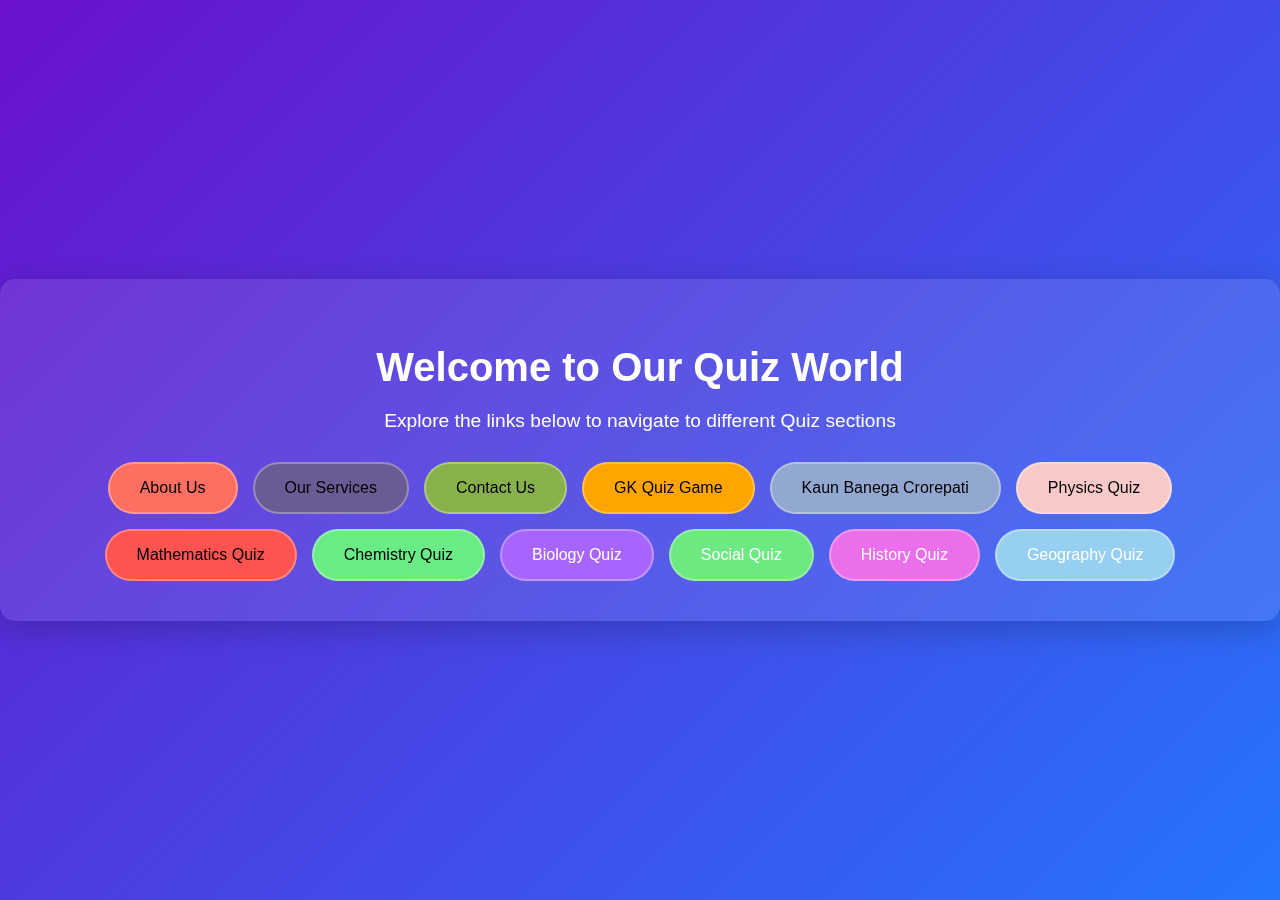
<file: index.html>
<!DOCTYPE html>
<html lang="en">
<head>
    <meta charset="UTF-8">
    <meta name="description" content="Play quizMaster, a fun and challenging online game. Enhance your knowledge and skills and compete with yourself for free!. Get Variety of the quizzes types like , physics quiz,maths quiz,biology quiz, gk quiz and so on.">

    <title>Quiz Master Play || Quiz Game of Various Subjects For Free</title>
    <link rel="icon" type="image/x-icon" href="quizmaster.png">
    <link rel="stylesheet" href="style.css">
</head>
<body>
    <div class="container">
        <h1>Welcome to Our Quiz World</h1>
        <p>Explore the links below to navigate to different Quiz sections</p>
        <div class="button-container">
            <a href="aboutus.html" class="button">About Us</a>
            <a href="ourservices.html" class="button">Our Services</a>
            <a href="contactus.html" class="button">Contact Us</a>
            <a href="gkquiz.html" class="button" target="_blank">GK Quiz Game</a>
            <a href="KBC.html" class="button" target="_blank">Kaun Banega Crorepati</a>
            <a href="physicsquiz.html" class="button" target="_blank">Physics Quiz</a>
            <a href="mathsquiz.html" class="button" target="_blank">Mathematics Quiz</a>
            <a href="#" class="button" target="_blank">Chemistry Quiz</a>
            <a href="#" class="button" target="_blank">Biology Quiz</a>
            <a href="#" class="button" target="_blank">Social Quiz</a>
            <a href="#" class="button" target="_blank">History Quiz</a>
            <a href="#" class="button" target="_blank">Geography Quiz</a>
        </div>
    </div>
</body>
</html>
</file>
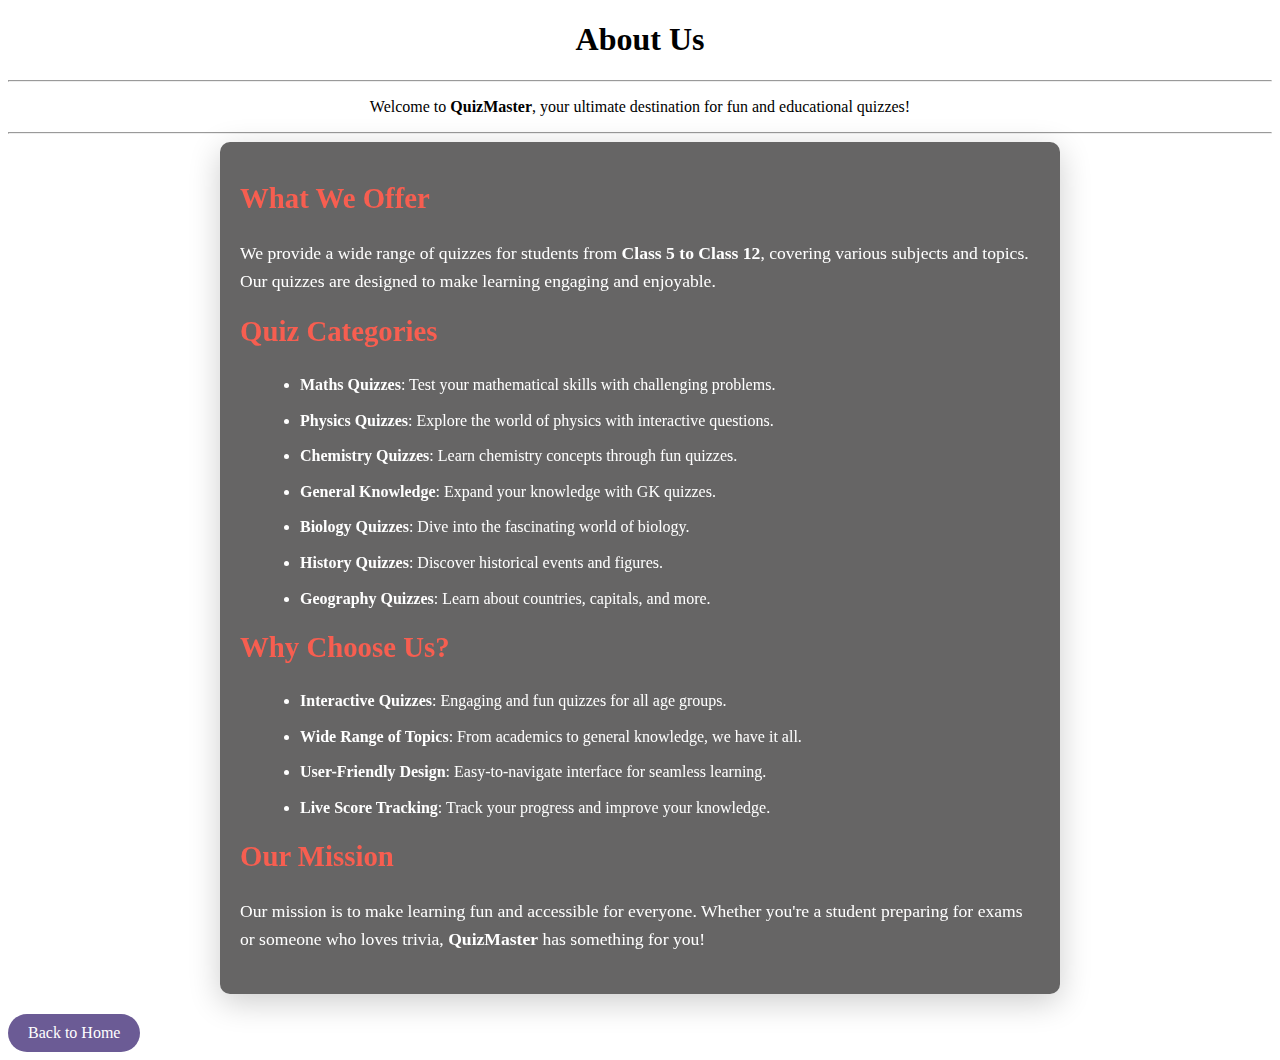
<file: aboutus.html>
<!DOCTYPE html>
<html lang="en">
<head>
    <meta charset="UTF-8">
    <meta name="viewport" content="width=device-width, initial-scale=1.0">
    <title>About Us</title>
    <link rel="icon" type="image/x-icon" href="quizmaster.png">
    <link rel="stylesheet" href="aboutus.css">
</head>
<body>
    <div class="container">
        <h1 id="title">About Us</h1>
        <hr>
        <p id="welcome">Welcome to <strong>QuizMaster</strong>, your ultimate destination for fun and educational quizzes!</p>
        <hr>
        
        <div class="about-content">
            <h2>What We Offer</h2>
            <p>We provide a wide range of quizzes for students from <strong>Class 5 to Class 12</strong>, covering various subjects and topics. Our quizzes are designed to make learning engaging and enjoyable.</p>
            
            <h2>Quiz Categories</h2>
            <ul>
                <li><strong>Maths Quizzes</strong>: Test your mathematical skills with challenging problems.</li>
                <li><strong>Physics Quizzes</strong>: Explore the world of physics with interactive questions.</li>
                <li><strong>Chemistry Quizzes</strong>: Learn chemistry concepts through fun quizzes.</li>
                <li><strong>General Knowledge</strong>: Expand your knowledge with GK quizzes.</li>
                <li><strong>Biology Quizzes</strong>: Dive into the fascinating world of biology.</li>
                <li><strong>History Quizzes</strong>: Discover historical events and figures.</li>
                <li><strong>Geography Quizzes</strong>: Learn about countries, capitals, and more.</li>
            </ul>

            <h2>Why Choose Us?</h2>
            <ul>
                <li><strong>Interactive Quizzes</strong>: Engaging and fun quizzes for all age groups.</li>
                <li><strong>Wide Range of Topics</strong>: From academics to general knowledge, we have it all.</li>
                <li><strong>User-Friendly Design</strong>: Easy-to-navigate interface for seamless learning.</li>
                <li><strong>Live Score Tracking</strong>: Track your progress and improve your knowledge.</li>
            </ul>

            <h2>Our Mission</h2>
            <p>Our mission is to make learning fun and accessible for everyone. Whether you're a student preparing for exams or someone who loves trivia, <strong>QuizMaster</strong> has something for you!</p>
        </div>

        <a href="index.html" class="button">Back to Home</a>
    </div>
</body>
</html>
</file>
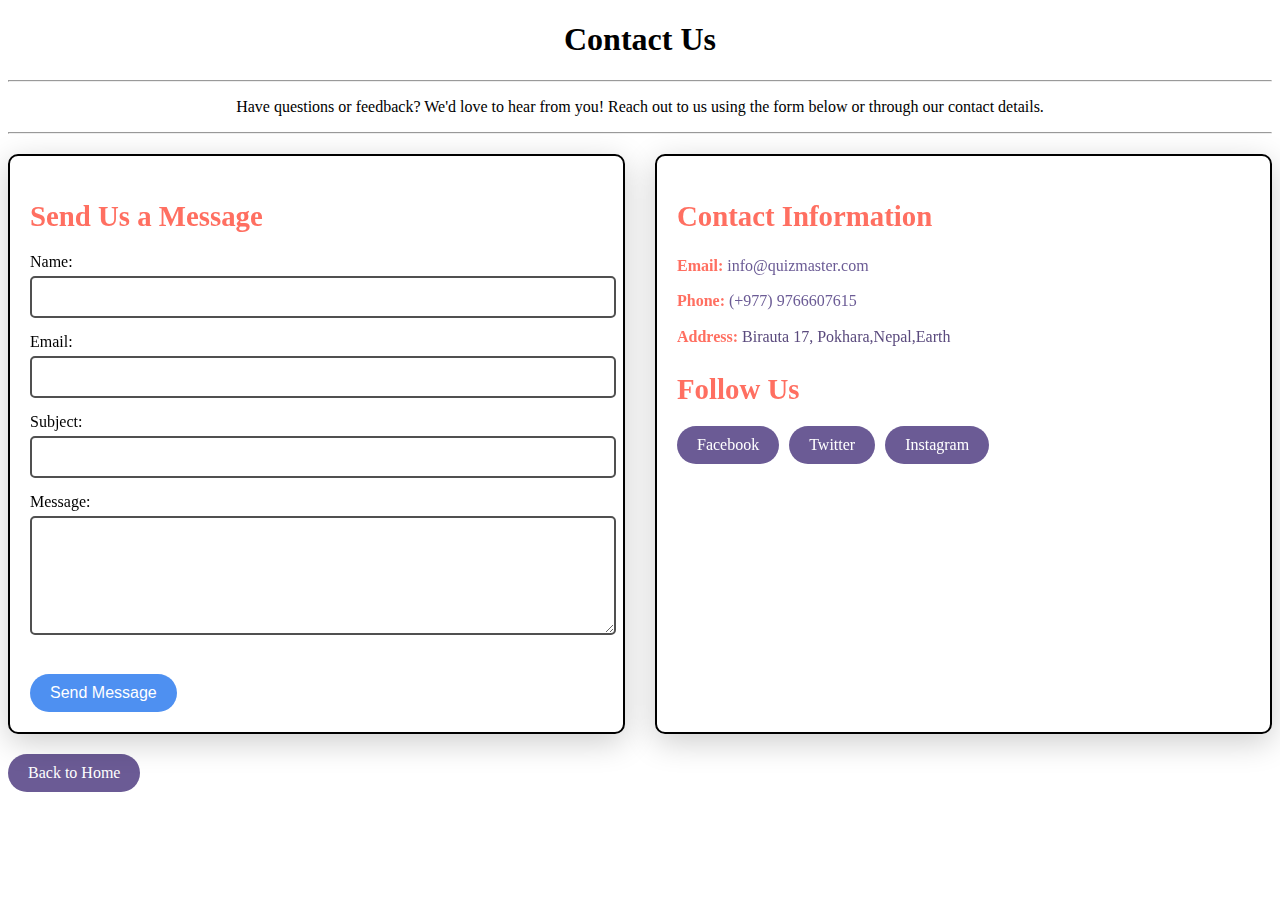
<file: contactus.html>
<!DOCTYPE html>
<html lang="en">
<head>
    <meta charset="UTF-8">
    <meta name="viewport" content="width=device-width, initial-scale=1.0">
    <title>Contact Us</title>
    <link rel="icon" type="image/x-icon" href="quizmaster.png">
    <link rel="stylesheet" href="contactus.css">
</head>
<body>
    <div class="container">
        <h1 id="contactus">Contact Us</h1>
        <hr>
        <p id="haveQ">Have questions or feedback? We'd love to hear from you! Reach out to us using the form below or through our contact details.</p>
        <hr>
        <div class="contact-content">
            <div class="contact-form">
                <h2>Send Us a Message</h2>
                <form action="#" method="post">
                    <div class="form-group">
                        <label for="name">Name:</label>
                        <input type="text" id="name" name="name" required>
                    </div>
                    <div class="form-group">
                        <label for="email">Email:</label>
                        <input type="email" id="email" name="email" required>
                    </div>
                    <div class="form-group">
                        <label for="subject">Subject:</label>
                        <input type="text" id="subject" name="subject" required>
                    </div>
                    <div class="form-group">
                        <label for="message">Message:</label>
                        <textarea id="message" name="message" rows="5" required></textarea>
                    </div>
                    <button type="submit" class="button0">Send Message</button>
                </form>
            </div>

            <div class="contact-info">
                <h2>Contact Information</h2>
                <ul>
                    <li><strong>Email:</strong> <a href="mailto:info@quizmaster.com">info@quizmaster.com</a></li>
                    <li><strong>Phone:</strong> <a href="tel:+1234567890">(+977) 9766607615</a></li>
                    <li><strong>Address:</strong> Birauta 17, Pokhara,Nepal,Earth</li>
                </ul>

                <h2>Follow Us</h2>
                <div class="social-links">
                    <a href="https://www.facebook.com/pokhrelpawan22" target="_blank" class="social-button">Facebook</a>
                    <a href="https://twitter.com" target="_blank" class="social-button">Twitter</a>
                    <a href="https://instagram.com" target="_blank" class="social-button">Instagram</a>
                </div>
            </div>
        </div>

        <a href="index.html" class="button">Back to Home</a>
    </div>
</body>
</html>
</file>
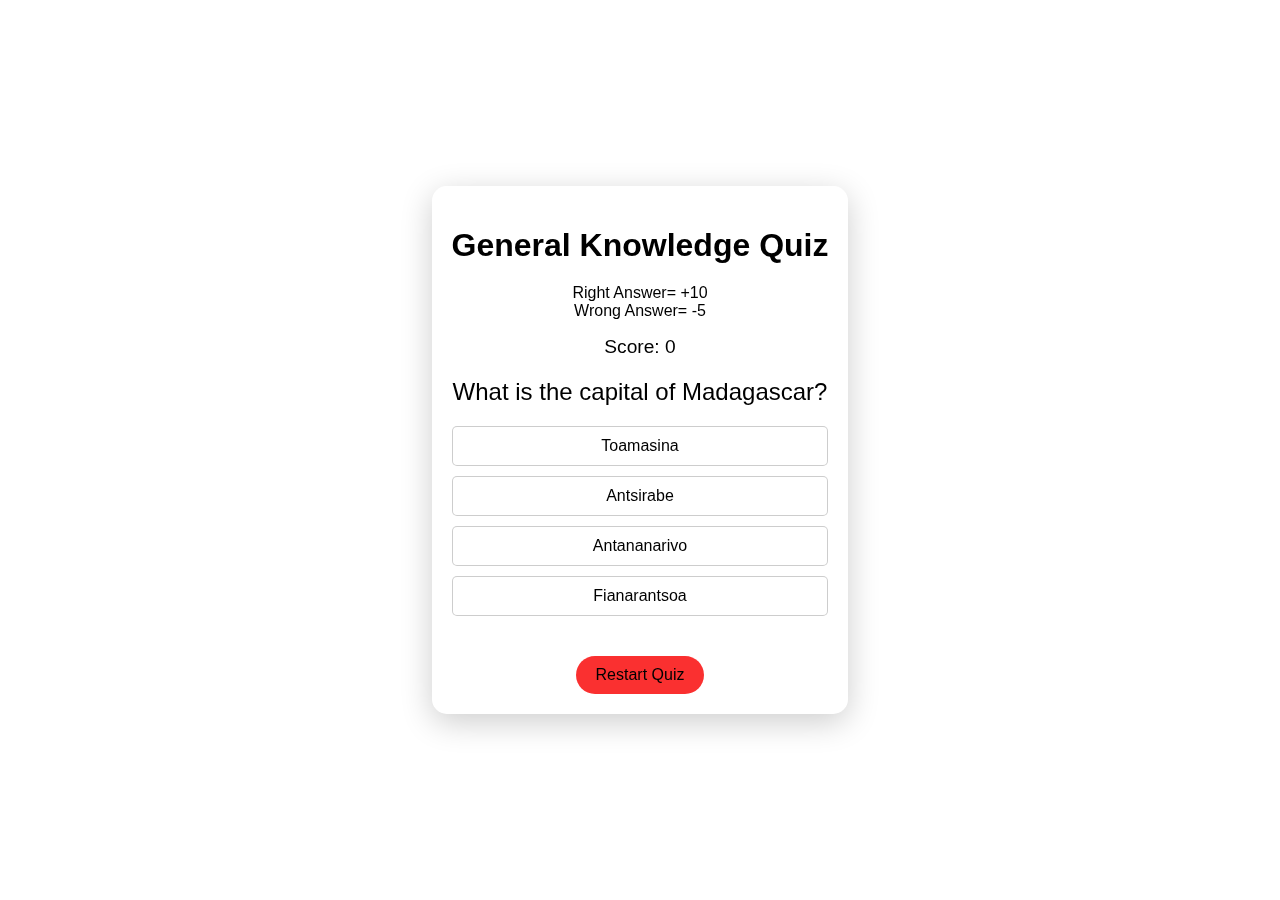
<file: gkquiz.html>
<!DOCTYPE html>
<html lang="en">
<head>
    <meta charset="UTF-8">
    <meta name="viewport" content="width=device-width, initial-scale=1.0">
    <title>GK Quiz Game</title>
    <link rel="icon" type="image/x-icon" href="quizmaster.png">
    <link rel="stylesheet" href="gkquiz.css">
</head>
<body>
    <div class="container">
        <h1>General Knowledge Quiz</h1>
        <p>Right Answer= +10<br>Wrong Answer= -5</p>
        <div class="scoreboard">
            <span>Score: <span id="score">0</span></span>
        </div>
        <div id="quiz-container">
            <div id="question"></div>
            <div id="options" class="options"></div>
        </div>
        <div id="feedback"></div>
        <button id="restart-button" onclick="startQuiz()">Restart Quiz</button>
    </div>
    <script src="gkquiz.js"></script>
</body>
</html>
</file>
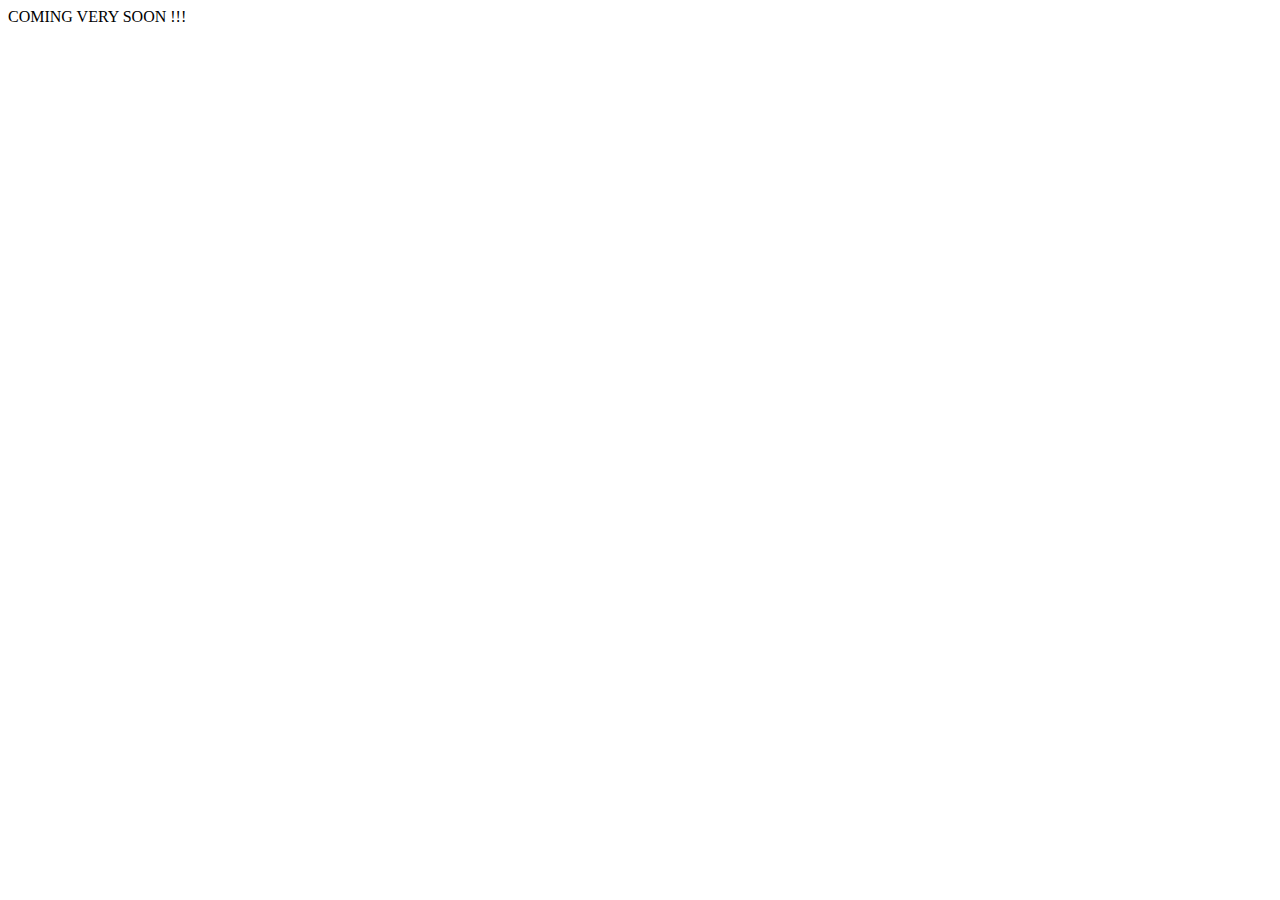
<file: mathsquiz.html>
<!DOCTYPE html>
<html lang="en">
<head>
    <meta charset="UTF-8">
    <meta name="viewport" content="width=device-width, initial-scale=1.0">
    <title>Document</title>
</head>
<body>
    COMING VERY SOON !!!
</body>
</html>
</file>
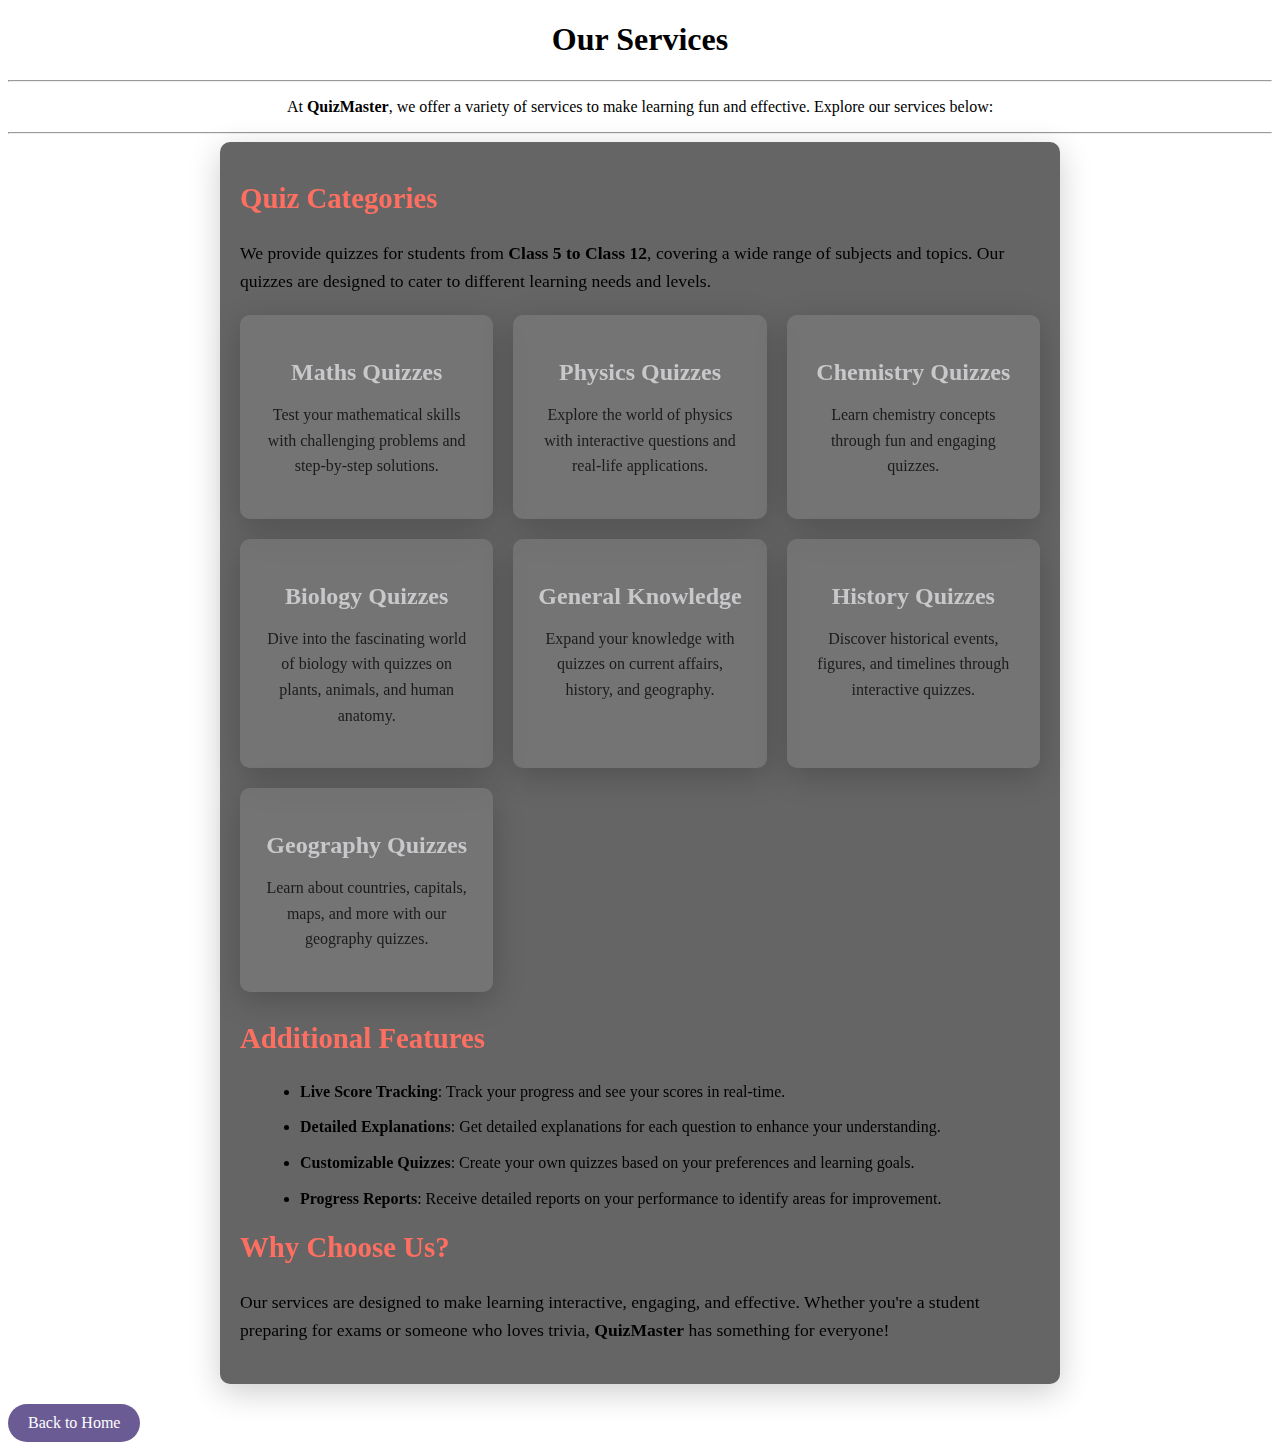
<file: ourservices.html>
<!DOCTYPE html>
<html lang="en">
<head>
    <meta charset="UTF-8">
    <meta name="viewport" content="width=device-width, initial-scale=1.0">
    <title>Our Services</title>
    <link rel="icon" type="image/x-icon" href="quizmaster.png">
    <link rel="stylesheet" href="ourservices.css">
</head>
<body>
    <div class="container">
        <h1 id="ourservices">Our Services</h1>
<hr>
        <p id="quizmaster">At <strong>QuizMaster</strong>, we offer a variety of services to make learning fun and effective. Explore our services below:</p>
    <hr>    
        <div class="services-content">
            <h2>Quiz Categories</h2>
            <p>We provide quizzes for students from <strong>Class 5 to Class 12</strong>, covering a wide range of subjects and topics. Our quizzes are designed to cater to different learning needs and levels.</p>
            
            <div class="service-cards">
                <div class="card">
                    <h3>Maths Quizzes</h3>
                    <p>Test your mathematical skills with challenging problems and step-by-step solutions.</p>
                </div>
                <div class="card">
                    <h3>Physics Quizzes</h3>
                    <p>Explore the world of physics with interactive questions and real-life applications.</p>
                </div>
                <div class="card">
                    <h3>Chemistry Quizzes</h3>
                    <p>Learn chemistry concepts through fun and engaging quizzes.</p>
                </div>
                <div class="card">
                    <h3>Biology Quizzes</h3>
                    <p>Dive into the fascinating world of biology with quizzes on plants, animals, and human anatomy.</p>
                </div>
                <div class="card">
                    <h3>General Knowledge</h3>
                    <p>Expand your knowledge with quizzes on current affairs, history, and geography.</p>
                </div>
                <div class="card">
                    <h3>History Quizzes</h3>
                    <p>Discover historical events, figures, and timelines through interactive quizzes.</p>
                </div>
                <div class="card">
                    <h3>Geography Quizzes</h3>
                    <p>Learn about countries, capitals, maps, and more with our geography quizzes.</p>
                </div>
            </div>

            <h2>Additional Features</h2>
            <ul>
                <li><strong>Live Score Tracking</strong>: Track your progress and see your scores in real-time.</li>
                <li><strong>Detailed Explanations</strong>: Get detailed explanations for each question to enhance your understanding.</li>
                <li><strong>Customizable Quizzes</strong>: Create your own quizzes based on your preferences and learning goals.</li>
                <li><strong>Progress Reports</strong>: Receive detailed reports on your performance to identify areas for improvement.</li>
            </ul>

            <h2>Why Choose Us?</h2>
            <p>Our services are designed to make learning interactive, engaging, and effective. Whether you're a student preparing for exams or someone who loves trivia, <strong>QuizMaster</strong> has something for everyone!</p>
        </div>

        <a href="index.html" class="button">Back to Home</a>
    </div>
</body>
</html>
</file>
<file: style.css>
/* General Styles */
body {
    font-family: 'Arial', sans-serif;
    margin: 0;
    padding: 0;
    display: flex;
    justify-content: center;
    align-items: center;
    height: 100vh;
    background: linear-gradient(135deg, #6a11cb, #2575fc);
    color: #fff;
}

.container {
    text-align: center;
    background: rgba(255, 255, 255, 0.1);
    padding: 40px;
    border-radius: 15px;
    backdrop-filter: blur(10px);
    box-shadow: 0 8px 32px rgba(0, 0, 0, 0.2);
}

h1 {
    font-size: 2.5rem;
    margin-bottom: 20px;
}

p {
    font-size: 1.2rem;
    margin-bottom: 30px;
}

.button-container {
    display: flex;
    flex-wrap: wrap;
    gap: 15px;
    justify-content: center;
}

.button {
    text-decoration: none;
    padding: 15px 30px;
    font-size: 1rem;
    color: #fff;
    background: rgba(255, 255, 255, 0.2);
    border: 2px solid rgba(255, 255, 255, 0.3);
    border-radius: 50px;
    transition: all 0.3s ease;
    cursor: pointer;
}

.button:hover {
    background: rgba(255, 255, 255, 0.3);
    border-color: rgba(255, 255, 255, 0.5);
    transform: translateY(-5px);
    box-shadow: 0 8px 16px rgba(0, 0, 0, 0.2);
}

/* Specific Button Colors */
.button:nth-child(1) { color: black; }
.button:nth-child(2) { color: black; }
.button:nth-child(3) { color: black; }
.button:nth-child(4) { color: black; }
.button:nth-child(5) { color: black; }
.button:nth-child(6) { color: black; }
.button:nth-child(7) { color: black; }
.button:nth-child(8) { color: black; }

.button:nth-child(1) { background: #ff6f61; }
.button:nth-child(2) { background: #6b5b95; }
.button:nth-child(3) { background: #88b04b; }
.button:nth-child(4) { background: #ffa500; }
.button:nth-child(5) { background: #92a8d1; }
.button:nth-child(6) { background: #f7cac9; }
.button:nth-child(7) { background: #fd5351; }
.button:nth-child(8) { background: #69ec86; }
.button:nth-child(9) { background: #a765fd; }
.button:nth-child(10) { background: #6de982; }
.button:nth-child(11) { background: #eb6feb; }
.button:nth-child(12) { background: #97cff0; }

.button:nth-child(1):hover { background: #ff4a3d; }
.button:nth-child(2):hover { background: #5a4a7d; }
.button:nth-child(3):hover { background: #769d3d; }
.button:nth-child(4):hover { background: #e69500; }
.button:nth-child(5):hover { background: #7a8fb1; }
.button:nth-child(6):hover { background: #f5b5b4; }
.button:nth-child(7):hover { background: #f04744; }
.button:nth-child(8):hover { background: #57f857; }
.button:nth-child(9):hover { background: #9348f7; }
.button:nth-child(10):hover { background: #4bf167; }
.button:nth-child(11):hover { background: #e24ee2; }
.button:nth-child(12):hover { background: #62baec; }
</file>
<file: aboutus.css>
/* About Us Page Styles */
.about-content {
    text-align: left;
    max-width: 800px;
    margin: 0 auto;
    padding: 20px;
    background: rgb(102, 101, 101);
    border-radius: 10px;
    backdrop-filter: blur(10px);
    box-shadow: 0 8px 32px rgba(0, 0, 0, 0.2);
    color: white;
}

.about-content h2 {
    font-size: 1.8rem;
    margin-top: 20px;
    color: #f75e50;
}

.about-content p {
    font-size: 1.1rem;
    line-height: 1.6;
    margin-bottom: 20px;
}

.about-content ul {
    list-style-type: disc;
    margin-left: 20px;
    margin-bottom: 20px;
}

.about-content ul li {
    font-size: 1rem;
    line-height: 1.6;
    margin-bottom: 10px;
}

.button {
    margin-top: 20px;
    display: inline-block;
    padding: 10px 20px;
    font-size: 1rem;
    color: #fff;
    background: #6b5b95;
    border: none;
    border-radius: 50px;
    text-decoration: none;
    transition: all 0.3s ease;
    
}

.button:hover {
    background: #5a4a7d;
    transform: translateY(-3px);
    box-shadow: 0 8px 16px rgba(0, 0, 0, 0.2);
}
#title{
    text-align: center;
}
#welcome{
    text-align: center;
}
</file>
<file: contactus.css>
/* Contact Us Page Styles */
.contact-content {
    display: flex;
    flex-wrap: wrap;
    gap: 30px;
    margin-top: 20px;
}

.contact-form, .contact-info {
    flex: 1;
    min-width: 300px;
    background: rgba(255, 255, 255, 0.1);
    padding: 20px;
    border-radius: 10px;
    backdrop-filter: blur(10px);
    box-shadow: 0 8px 32px rgba(0, 0, 0, 0.2);
    border: 2px solid black;
}

.contact-form h2, .contact-info h2 {
    font-size: 1.8rem;
    margin-bottom: 20px;
    color: #ff6f61;
}

.form-group {
    margin-bottom: 15px;
}

.form-group label {
    display: block;
    font-size: 1rem;
    margin-bottom: 5px;
    color: #000000;
}

.form-group input, .form-group textarea {
    width: 98%;
    padding: 10px;
    font-size: 1rem;
    border: 1px solid rgba(255, 255, 255, 0.3);
    border-radius: 5px;
    background: rgba(255, 255, 255, 0.1);
    color: #000000;
    transition: all 0.3s ease;
    border: 2px solid rgb(80, 80, 80);

}

.form-group input:focus, .form-group textarea:focus {
    border-color: #6b5b95;
    background: rgba(255, 255, 255, 0.2);
}

.contact-info ul {
    list-style-type: none;
    padding: 0;
}

.contact-info ul li {
    font-size: 1rem;
    line-height: 1.6;
    margin-bottom: 10px;
    color: #5a4a7d;
}

.contact-info ul li strong {
    color: #ff6f61;
}

.contact-info ul li a {
    color: #6b5b95;
    text-decoration: none;
    transition: color 0.3s ease;
}

.contact-info ul li a:hover {
    color: #5a4a7d;
}

.social-links {
    display: flex;
    gap: 10px;
    margin-top: 20px;
}

.social-button {
    padding: 10px 20px;
    font-size: 1rem;
    color: #fff;
    background: #6b5b95;
    border: none;
    border-radius: 50px;
    text-decoration: none;
    transition: all 0.3s ease;
}

.social-button:hover {
    background: #5a4a7d;
    transform: translateY(-3px);
    box-shadow: 0 8px 16px rgba(0, 0, 0, 0.2);
}
#contactus{
    text-align: center;
}
#haveQ{
    text-align: center;
}
.button {
    margin-top: 20px;
    display: inline-block;
    padding: 10px 20px;
    font-size: 1rem;
    color: #fff;
    background: #6b5b95;
    border: none;
    border-radius: 50px;
    text-decoration: none;
    transition: all 0.3s ease;
    
}

.button:hover {
    background: #5a4a7d;
    transform: translateY(-3px);
    box-shadow: 0 8px 16px rgba(0, 0, 0, 0.2);
}
.button0 {
    margin-top: 20px;
    display: inline-block;
    padding: 10px 20px;
    font-size: 1rem;
    color: #fff;
    background: #4e90f1;
    border: none;
    border-radius: 50px;
    text-decoration: none;
    transition: all 0.3s ease;
    
}

.button0:hover {
    background:#4752f0;
    transform: translateY(-3px);
    box-shadow: 0 8px 16px rgba(0, 0, 0, 0.2);
}
</file>
<file: gkquiz.css>
body {
    font-family: Arial, sans-serif;
    display: flex;
    justify-content: center;
    align-items: center;
    height: 100vh;
    margin: 0;
    background: linear-gradient(135deg, #ffffff, #ffffff);
    color: #000000;
}

.container {
    text-align: center;
    background: rgba(255, 255, 255, 0.1);
    padding: 20px;
    border-radius: 15px;
    backdrop-filter: blur(10px);
    box-shadow: 0 8px 32px rgba(0, 0, 0, 0.2);
}

h1 {
    margin-bottom: 20px;
}

.scoreboard {
    font-size: 1.2em;
    margin-bottom: 20px;
}

#question {
    font-size: 1.5em;
    margin-bottom: 20px;
}

.options {
    display: flex;
    flex-direction: column;
    gap: 10px;
}

.option {
    padding: 10px;
    background: rgba(255, 255, 255, 0.2);
    border: 1px solid rgba(88, 88, 88, 0.3);
    border-radius: 5px;
    cursor: pointer;
    transition: background 0.3s ease;
}

.option:hover {
    background: rgba(128, 128, 128, 0.568);
}

#feedback {
    margin-top: 20px;
    font-size: 1.2em;
}

#restart-button {
    margin-top: 20px;
    padding: 10px 20px;
    font-size: 1em;
    cursor: pointer;
    background: #fa3030;
    color: #000000;
    border: none;
    border-radius: 50px;
    transition: background 0.4s ease;
}

#restart-button:hover {
    background: #f10a0a;
}

.correct {
    background: #4CAF50 !important;
    color: white;
    animation: shake 0.5s;
}

.wrong {
    background: #f44336 !important;
    color: white;
    animation: shake 0.5s;
}

@keyframes shake {
    0% { transform: translateX(0); }
    25% { transform: translateX(-10px); }
    50% { transform: translateX(10px); }
    75% { transform: translateX(-10px); }
    100% { transform: translateX(0); }
}
</file>
<file: ourservices.css>
/* Our Services Page Styles */
.services-content {
    text-align: left;
    max-width: 800px;
    margin: 0 auto;
    padding: 20px;
    background: rgb(102, 101, 101);
    border-radius: 10px;
    backdrop-filter: blur(10px);
    box-shadow: 0 8px 32px rgba(0, 0, 0, 0.2);
}

.services-content h2 {
    font-size: 1.8rem;
    margin-top: 20px;
    color: #ff6f61;
}

.services-content p {
    font-size: 1.1rem;
    line-height: 1.6;
    margin-bottom: 20px;
}

.services-content ul {
    list-style-type: disc;
    margin-left: 20px;
    margin-bottom: 20px;
}

.services-content ul li {
    font-size: 1rem;
    line-height: 1.6;
    margin-bottom: 10px;
}

.service-cards {
    display: grid;
    grid-template-columns: repeat(auto-fit, minmax(250px, 1fr));
    gap: 20px;
    margin-bottom: 30px;
}

.card {
    background: rgba(255, 255, 255, 0.1);
    padding: 20px;
    border-radius: 10px;
    backdrop-filter: blur(10px);
    box-shadow: 0 8px 32px rgba(0, 0, 0, 0.2);
    transition: all 0.3s ease;
}

.card:hover {
    transform: translateY(-5px);
    box-shadow: 0 12px 40px rgba(0, 0, 0, 0.3);
}

.card h3 {
    font-size: 1.5rem;
    margin-bottom: 10px;
    color: #c8c7ca;
    text-align: center;
}

.card p {
    font-size: 1rem;
    line-height: 1.6;
    color: #1b1b1b;
    text-align: center;
}
.button {
    margin-top: 20px;
    display: inline-block;
    padding: 10px 20px;
    font-size: 1rem;
    color: #fff;
    background: #6b5b95;
    border: none;
    border-radius: 50px;
    text-decoration: none;
    transition: all 0.3s ease;
    
}

.button:hover {
    background: #5a4a7d;
    transform: translateY(-3px);
    box-shadow: 0 8px 16px rgba(0, 0, 0, 0.2);
}
#ourservices{
    text-align: center;
}
#quizmaster{
    text-align: center;
}
</file>
